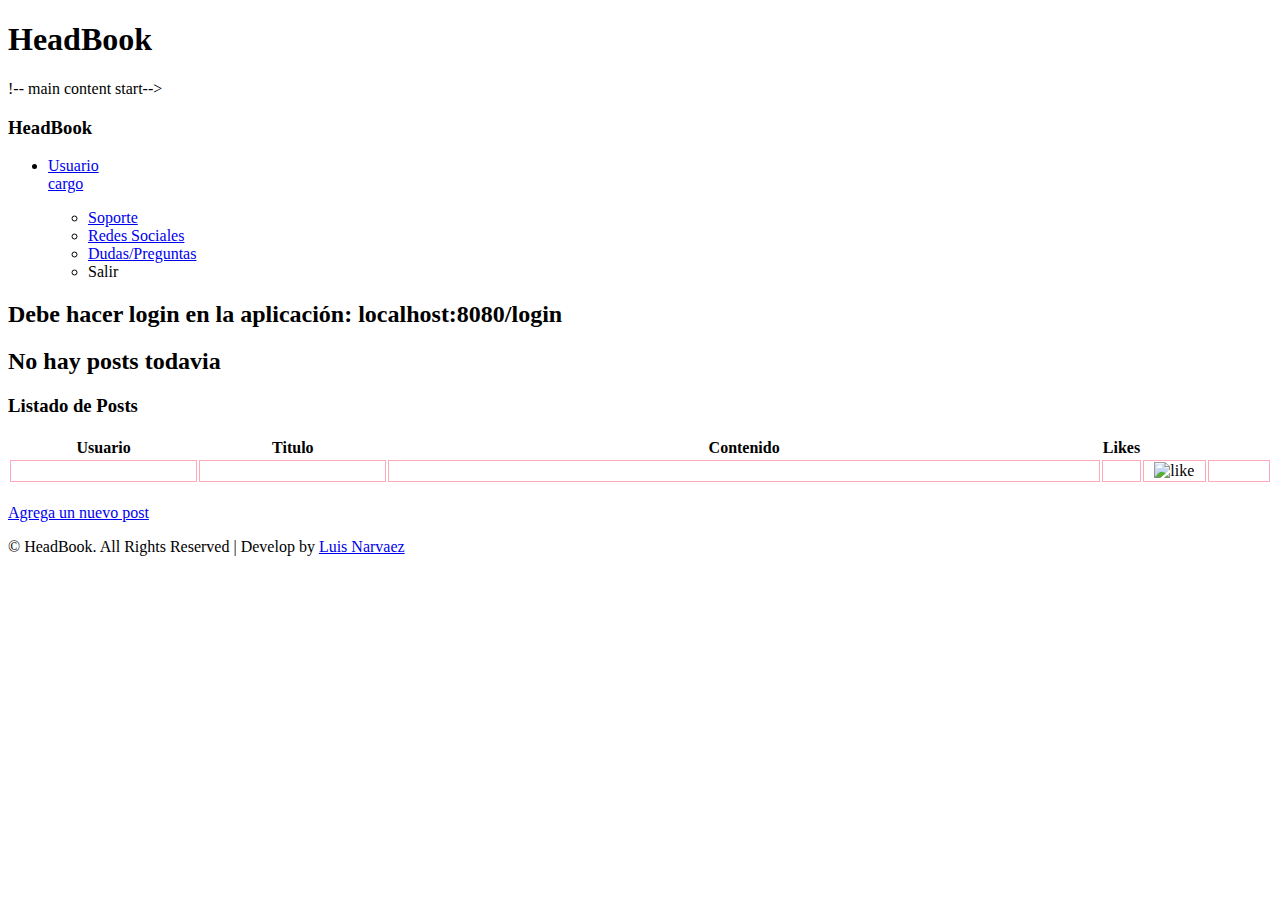
<file: headbook/src/main/resources/templates/index.html>
<!DOCTYPE html>
<html xmlns:th="http://www.thymeleaf.org">
<head>
<meta charset="UTF-8">
<meta name="viewport" content="width=device-width, initial-scale=1">
<script type="application/x-javascript"> addEventListener("load", function() { setTimeout(hideURLbar, 0); }, false); function hideURLbar(){ window.scrollTo(0,1); } </script>
<!-- Bootstrap Core CSS -->
<link th:href="@{|/css/bootstrap.min.css|}" rel='stylesheet' type='text/css' />
<!-- Custom CSS -->
<link th:href="@{|/css/style.css|}" rel='stylesheet' type='text/css' />
<!-- Graph CSS -->
<link rel="stylesheet" th:href="@{|/fonts/font-awesome-4.5.0/css/font-awesome.css|}">
<!-- jQuery -->
<!-- lined-icons Tiene los icons de home y de power -->
<link rel="stylesheet" th:href="@{|/css/icon-font.min.css|}" type='text/css' />
<!-- //lined-icons -->
<!-- chart -->
<script th:src="@{|/js/Chart.js|}"></script>
<script th:src="@{|/js/classie.js|}"></script>
<script th:src="@{|/js/modalEffects.js|}"></script>
<!-- //chart -->
<!--animate-->

<!-- <link rel="shortcut icon" th:href="@{|/img/favicon.ico|}"> -->

<link th:href="@{|/css/animate.css|}" rel="stylesheet" type="text/css" media="all">
<script th:src="@{|/js/wow.min.js|}"></script>
<script th:src="@{|/js/jquery-1.10.2.min.js|}"></script>
<link rel="stylesheet" th:href="@{|/css/jquery-ui.css|}" type='text/css' />
<script th:src="@{|/js/jquery-ui.js|}"></script>
<!-- Placed js at the end of the document so the pages load faster -->
<link rel="stylesheet" type="text/css" th:href="@{|/css/jquery.dataTables.css|}"/>
<script type="text/javascript" th:src="@{|/js/jquery.dataTables.js|}"></script>
<link th:href="@{|/css/fonts-fspro.css|}" rel="stylesheet" type="text/css" media="all">
<script>
$(document).ready(function() {
	
    var oTable = $("#listadoPosts").dataTable( {
    	"sDom": 'T<"clear">lfrtip',
        "oTableTools": {
            "sSwfPath": "./js/lib/copy_csv_xls_pdf.swf",
            "aButtons": [
                {
                    "sExtends": "xls",
                    "sTitle": "Reporte Flota",
                    "mColumns": [ 0, 1, 2, 3, 4, 5, 6, 7 ]
                },
                {
                    "sExtends": "pdf",
                    "sTitle": "Reporte Flota",
                    "mColumns": [ 0, 1, 2, 3, 4, 5, 6, 7 ]
                }
            ]
        },
        "aaSorting": [],
        "bProcessing": true,
        "bPaginate": true,
        "sPaginationType": "full_numbers",
        "bFilter": true,
        "iDisplayLength": 12,
        "bSort": true,
        "oLanguage": {"sProcessing":     "Procesando...",
     		"sLengthMenu":     "Mostrar _MENU_ registros",
     		"sZeroRecords":    "No se encontraron resultados", 
    		 "sEmptyTable":     "Ning\u00FAn dato disponible en esta tabla", 
     		"sInfo":           "Mostrando registros del _START_ al _END_ de un total de _TOTAL_ registros", 
     		"sInfoEmpty":      "Mostrando registros del 0 al 0 de un total de 0 registros", 
    		"sInfoFiltered":   "(filtrado de un total de _MAX_ registros)", 
    		"sInfoPostFix":    "", 
     		"sSearch":         "Buscar:", 
    		"sUrl":            "", 
    		"sInfoThousands":  ",", 
     		"sLoadingRecords": "Cargando...", 
    		 	"oPaginate": { 
         		"sFirst":    "Primero", 
        		"sLast":     "Último", 
         		"sNext":     "Siguiente", 
         		"sPrevious": "Anterior" 
     			}, 
     		"fnInfoCallback": null, 
    		 "oAria": { 
         	 "sSortAscending":  ": Activar para ordenar la columna de manera ascendente", 
        	 "sSortDescending": ": Activar para ordenar la columna de manera descendente" 
     		}
         }
    });
     
    $("tfoot input").keyup( function () {
        /* Filter on the column (the index) of this element */
        oTable.fnFilter( this.value, $("tfoot input").index(this) );
   	});



    /*
     * Support functions to provide a little bit of 'user friendlyness' to the textboxes in
     * the footer
     */
    $("tfoot input").each( function (i) {
        asInitVals[i] = this.value;
    });
     
    $("tfoot input").focus( function () {
        if ( this.className == "search_init" )
        {
            this.className = "";
            this.value = "";
        }
    });
     
    $("tfoot input").blur( function (i) {
        if ( this.value == "" )
        {
            this.className = "search_init";
            this.value = asInitVals[$("tfoot input").index(this)];
        }
    });
   
    var table = $('#listadoPosts').DataTable();

});
</script>
<title>Listado de Posts</title>
 <style>
   table td {border:solid 1px #fab; word-wrap:break-word;}
   </style>
</head>
<body  class="sticky-header left-side-collapsed" >
	<section>
		 <!-- left side start-->
					<div class="left-side sticky-left-side">
						<!--logo and iconic logo start-->
						<div class="logo">
							<h1>Head<span>Book</span></h1>
						</div>
						<div class="logo-icon text-center"></div>
						<!--logo and iconic logo end-->
						<div class="left-side-inner">
			           	  <!--sidebar nav start-->
								<ul class="nav nav-pills nav-stacked custom-nav"></ul>
							<!--sidebar nav end-->
						</div>
					</div>
			    <!-- left side end-->
		!-- main content start-->
		<div class="main-content main-content2">
			<!-- header-starts -->
			<div class="header-section">
			 
			<!--toggle button start-->
				<a class="toggle-btn  menu-collapsed"><i class="fa fa-bars"></i></a>
			<!--toggle button end-->

			<!--notification menu start -->
			<div class="menu-right">
				<div class="user-panel-top">  	
					<div class="profile_details_left">
							<h3>HeadBook&nbsp;&nbsp;</h3>	   							   		
							<div class="clearfix"></div>	
					</div>
					<div class="profile_details">		
						<ul>
							<li class="dropdown profile_details_drop">
								<a href="#" class="dropdown-toggle" data-toggle="dropdown" aria-expanded="false">
									<div class="profile_img">
										 <div class="user-name">
											<p>Usuario<span><br>cargo</span></p>
										 </div>
										 <i class="lnr lnr-chevron-down"></i>
										 <i class="lnr lnr-chevron-up"></i>
										<div class="clearfix"></div>	
									</div>	
								</a>
								<ul class="dropdown-menu drp-mnu">
                                	<li> <a href="contact.html"><i class="fa fa-envelope"></i>Soporte</a> </li>
                                    <li> <a href="social.html"><i class="fa fa-hashtag"></i>Redes Sociales</a> </li>
                                	<li> <a href="faq.html"><i class="fa fa-question"></i> Dudas/Preguntas</a> </li>
									<li> <a th:href="@{/logout}"><i class="fa fa-sign-out"></i> Salir</a> </li>
								</ul>
							</li>
						</ul>
					</div>			             	
					<div class="clearfix"></div>
				</div>
			</div>
			<!--notification menu end -->
			</div>
         </div>   
	<!-- //header-ends -->
			<!---Content-->	
		<div id="page-wrapper">
		<h2 th:if="${#httpServletRequest.remoteUser == null}">Debe hacer login en la aplicación: localhost:8080/login</h2>
		<div th:if="${#httpServletRequest.remoteUser != null}">
		<div class="graphs" th:switch="${posts}">
	    <h2 th:case="null">No hay posts todavia</h2>
	        <div th:case="*">
	            <h3 class="blank1">Listado de Posts</h3> 
	            <table class="table table-striped" id="listadoPosts">
	                <thead>
	                    <tr class="warning">
	                        <th>Usuario</th>
	                        <th>Titulo</th>
	                        <th>Contenido</th>
	                        <th>Likes</th>
	                        <th></th>
	                        <th></th>
	                    </tr>
	                </thead>
	                <tbody>
	                <tr th:each="post : ${posts}">
	                    <td style="width: 15%" th:text="${post.usuario.nombreCompleto}"></td>
	                    <td style="width: 15%" th:text="${post.title}"></td>
	                    <td style="width: 57%"  th:text="${post.mostrarPost}" ></td>
	                    <td style="width: 3%; text-align: center;" th:text="${post.countLikes}"></td>
	                    <td style="width: 5%; text-align: center;" ><a th:href="@{/likes/{id}(id=${post.id})}"><img id="image-1" alt="like" title="likes"  th:src="@{|/img/like.jpg|}" width="21" height="21" /></a></td>
	                    <td style="width: 5%" ><a th:href="@{/detalle/{id}(id=${post.id})}"><i class="fa fa-file" title="Ver mas" style="text-align: center;display: block;"></i></a></td>
	                    
	                </tr>
		            </tbody>
		        </table>
		        <p style="margin-top: 20px;"><a href="/agregar">Agrega un nuevo post</a></p>
	    	</div>
	    </div>      
	    </div>
	    </div>
	    <!--End Content--->
	</section>
	 <!--footer section start-->
			<footer>
            	<div class="col-md-4">
				   	<div class="profile_details_left">
						<div class="nofitications-dropdown">
								<a href="#" class="dropdown-toggle" data-toggle="dropdown" aria-expanded="false"><i class="fa fa-twitter fa-1x"></i></a>
								<a href="#" class="dropdown-toggle" data-toggle="dropdown" aria-expanded="false"><i class="fa fa-facebook fa-1x"></i></a>
                                <a href="#" class="dropdown-toggle" data-toggle="dropdown" aria-expanded="false"><i class="fa fa-instagram fa-1x"></i></a>
                                <a href="#" class="dropdown-toggle" data-toggle="dropdown" aria-expanded="false"><i class="fa fa-envelope fa-1x"></i></a>
							
                           </div>
                          </div>
                          </div>  
                <div class="col-md-8">
                	<p>&copy HeadBook. All Rights Reserved | Develop by <a href="https://www.linkedin.com/in/luis-narvaez-31886242" target="_blank">Luis Narvaez</a></p>
                </div>   
			</footer>
        <!--footer section end-->
        <script th:src="@{|/js/jquery.nicescroll.js|}"></script>
<script th:src="@{|/js/scripts.js|}"></script>
<!-- Bootstrap Core JavaScript -->
   <script th:src="@{|/js/dataTables.bootstrap.min.js|}"></script>
   <script th:src="@{|/js/bootstrap.min.js|}"></script>
</body>
</html>
</file>
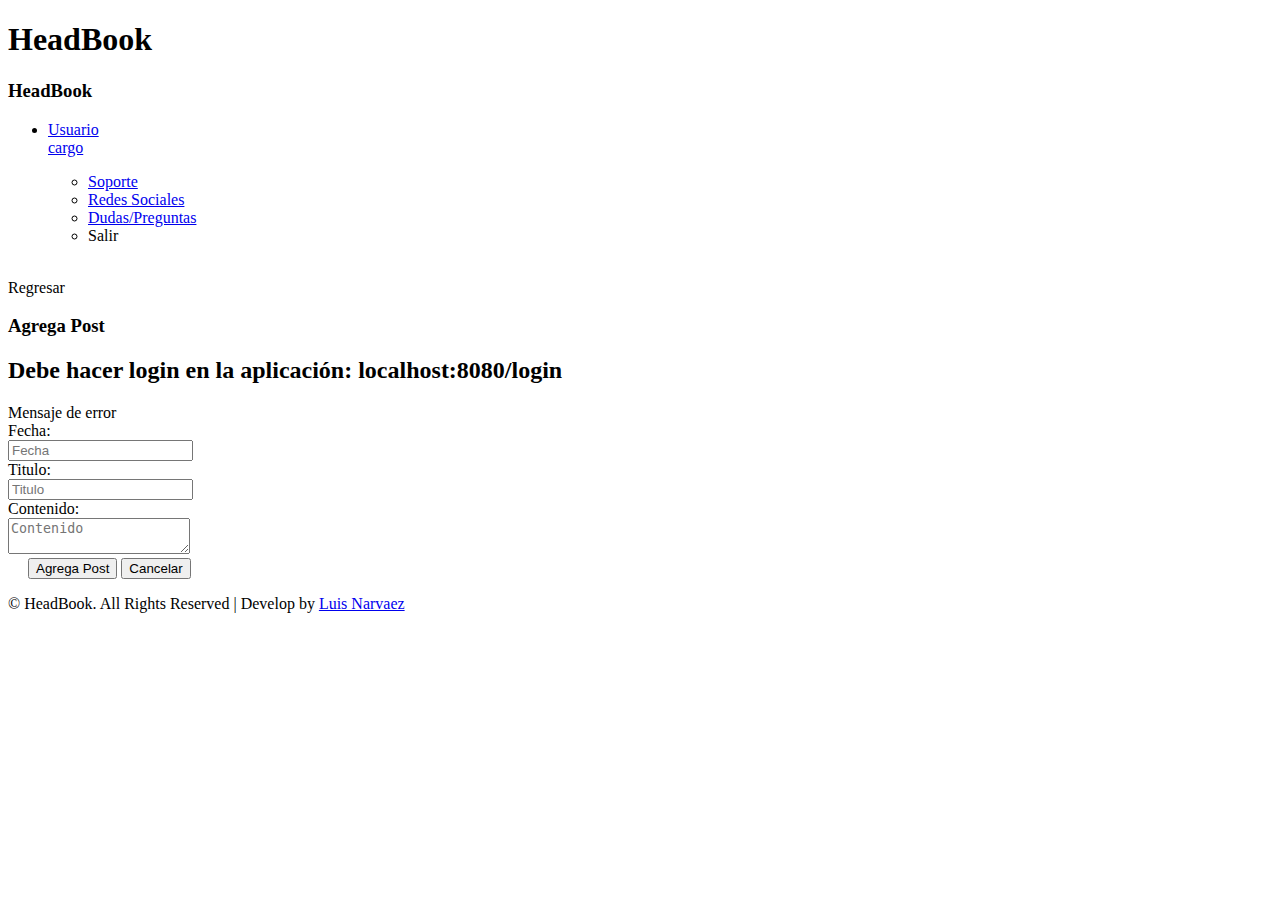
<file: headbook/src/main/resources/templates/agrega_post.html>
<!DOCTYPE html>
<html xmlns:th="http://www.thymeleaf.org">
<head>
<meta charset="UTF-8">

<meta name="viewport" content="width=device-width, initial-scale=1">
<script type="application/x-javascript"> addEventListener("load", function() { setTimeout(hideURLbar, 0); }, false); function hideURLbar(){ window.scrollTo(0,1); } </script>
<link th:href="@{|/css/bootstrap.min.css|}" rel='stylesheet' type='text/css' />
<link th:href="@{|/css/style.css|}" rel='stylesheet' type='text/css' />
<link rel="stylesheet" th:href="@{|/fonts/font-awesome-4.5.0/css/font-awesome.css|}">
<link rel="stylesheet" th:href="@{|/css/icon-font.min.css|}" type='text/css' />
<script th:src="@{|/js/Chart.js|}"></script>
<script th:src="@{|/js/classie.js|}"></script>
<script th:src="@{|/js/modalEffects.js|}"></script>

<!-- <link rel="shortcut icon" th:href="@{|/img/favicon.ico|}"> -->

<link th:href="@{|/css/animate.css|}" rel="stylesheet" type="text/css" media="all">
<script th:src="@{|/js/wow.min.js|}"></script>
<script th:src="@{|/js/jquery-1.10.2.min.js|}"></script>
<link rel="stylesheet" th:href="@{|/css/jquery-ui.css|}" type='text/css' />
<script th:src="@{|/js/jquery-ui.js|}"></script>
<!-- Placed js at the end of the document so the pages load faster -->
<link rel="stylesheet" type="text/css" th:href="@{|/css/jquery.dataTables.css|}"/>
<script type="text/javascript" th:src="@{|/js/jquery.dataTables.js|}"></script>
<link th:href="@{|/css/fonts-fspro.css|}" rel="stylesheet" type="text/css" media="all">


<script th:src="@{|/js/datepicker-es.js|}" ></script>
<script>
$(function () {
	$.datepicker.setDefaults($.datepicker.regional['es']);
	$("#fecha").datepicker({
	firstDay: 1
	});
	$("#fecha").datepicker();
});
</script>
<title>Agrega Post</title>
 <style>
   table {border-collapse:collapse; table-layout:fixed; }
   table td {border:solid 1px #fab; word-wrap:break-word;}
   </style>
</head>
<body  class="sticky-header left-side-collapsed" >
	<section>
					<div class="left-side sticky-left-side">
						<!--logo and iconic logo start-->
						<div class="logo">
							<h1>Head<span>Book</span></h1>
						</div>
						<div class="logo-icon text-center"></div>
						<div class="left-side-inner">
								<ul class="nav nav-pills nav-stacked custom-nav"></ul>
						</div>
					</div>
		<div class="main-content main-content2">
			<div class="header-section">
			 
				<a class="toggle-btn  menu-collapsed"><i class="fa fa-bars"></i></a>

			<div class="menu-right">
				<div class="user-panel-top">  	
					<div class="profile_details_left">
							<h3>HeadBook&nbsp;&nbsp;</h3>	   							   		
							<div class="clearfix"></div>	
					</div>
					<div class="profile_details">		
						<ul>
							<li class="dropdown profile_details_drop">
								<a href="#" class="dropdown-toggle" data-toggle="dropdown" aria-expanded="false">
									<div class="profile_img">
										 <div class="user-name">
											<p>Usuario<span><br>cargo</span></p>
										 </div>
										 <i class="lnr lnr-chevron-down"></i>
										 <i class="lnr lnr-chevron-up"></i>
										<div class="clearfix"></div>	
									</div>	
								</a>
								<ul class="dropdown-menu drp-mnu">
                                	<li> <a href="contact.html"><i class="fa fa-envelope"></i>Soporte</a> </li>
                                    <li> <a href="social.html"><i class="fa fa-hashtag"></i>Redes Sociales</a> </li>
                                	<li> <a href="faq.html"><i class="fa fa-question"></i> Dudas/Preguntas</a> </li>
									<li> <a th:href="@{/logout}"><i class="fa fa-sign-out"></i> Salir</a> </li>
								</ul>
							</li>
						</ul>
					</div>			             	
					<div class="clearfix"></div>
				</div>
			</div>
			</div>
         </div>   
	<div id="page-wrapper">
		<div class="graphs">
              	<div class="float-right">
                  	<div class="btn-group">
                      	<a class="btn btn-default" th:href="@{/home}"><i class="fa fa-arrow-left fa-2x"></i><br>Regresar</a>
                      </div>
				</div>
		<h3 class="blank1">Agrega Post</h3> 
		<h2 th:if="${#httpServletRequest.remoteUser == null}">Debe hacer login en la aplicación: localhost:8080/login</h2>
		<div th:if="${#httpServletRequest.remoteUser != null}">
		<span th:if="${mensaje != null}" th:text="${mensaje}">Mensaje de error</span>
		<div th:if="${mensaje == null}" class="xs">
			<div class="col-md-12 inbox_right">
            	<div >
                	<div class="mailbox-content">
                    	<div class="panel panel-warning" data-widget="{&quot;draggable&quot;: &quot;false&quot;}" data-widget-static="">

							<form role="form" action="#" th:action="@{/agregapost}" th:object="${postDTO}"	method="post" class="form-horizontal">
											
								
								<div class="form-group">
									<label	class="col-md-2 control-label"  for="fecha">Fecha:</label>
									<div class="col-md-4">
								 		<input type="text" class="form-control" th:field="*{fecha}"	id="fecha" placeholder="Fecha" required="required" oninvalid="this.setCustomValidity('La fecha no puede ser dejada en blanco')" oninput="setCustomValidity('')"/>
								 	</div>	
								</div>
								 <div class="clearfix"> </div>
								<div class="form-group">
									<label	class="col-md-2 control-label"  for="titulo">Titulo:</label>
									<div class="col-md-4">
								 		<input type="text" th:field="*{titulo}" class="form-control"	id="titulo" placeholder="Titulo" required="required" oninvalid="this.setCustomValidity('El titulo no puede ser dejado en blanco')" oninput="setCustomValidity('')"/>
								 	</div>	
								</div>
								 <div class="clearfix"> </div>
								<div class="form-group">
									<label	class="col-md-2 control-label"  for="contenido">Contenido:</label>
									<div class="col-md-4">
								 		<textarea  th:field="*{contenido}" class="form-control"	id="contenido" placeholder="Contenido" required="required" oninvalid="this.setCustomValidity('El contenido no puede ser dejado en blanco')" oninput="setCustomValidity('')"></textarea>
								 	</div>
								</div>
								 <div class="clearfix"> </div>
								<div class="float-right-btn" style="margin-left: 20px;">
									<button class="btn-success btn"	type="submit" value="Agrega Post">Agrega Post</button>
									<button class="btn-success btn" type="button" onclick="location.href='/home'">Cancelar</button>
								</div>
								 <div class="clearfix"> </div>
								</div>
											  
											  
											  
											 
							</form>
		
		</div>
		</div>
		</div>
		</div>
		</div>
		</div>
		</div>
	</section>
			<footer>
            	<div class="col-md-4">
				   	<div class="profile_details_left">
						<div class="nofitications-dropdown">
								<a href="#" class="dropdown-toggle" data-toggle="dropdown" aria-expanded="false"><i class="fa fa-twitter fa-1x"></i></a>
								<a href="#" class="dropdown-toggle" data-toggle="dropdown" aria-expanded="false"><i class="fa fa-facebook fa-1x"></i></a>
                                <a href="#" class="dropdown-toggle" data-toggle="dropdown" aria-expanded="false"><i class="fa fa-instagram fa-1x"></i></a>
                                <a href="#" class="dropdown-toggle" data-toggle="dropdown" aria-expanded="false"><i class="fa fa-envelope fa-1x"></i></a>
							
                           </div>
                          </div>
                          </div>  
                <div class="col-md-8">
                	<p>&copy HeadBook. All Rights Reserved | Develop by <a href="https://www.linkedin.com/in/luis-narvaez-31886242" target="_blank">Luis Narvaez</a></p>
                </div>   
			</footer>
        <!--footer section end-->
        <script th:src="@{|/js/jquery.nicescroll.js|}"></script>
<script th:src="@{|/js/scripts.js|}"></script>
<!-- Bootstrap Core JavaScript -->
   <script th:src="@{|/js/dataTables.bootstrap.min.js|}"></script>
   <script th:src="@{|/js/bootstrap.min.js|}"></script>
</body>
</html>
</file>
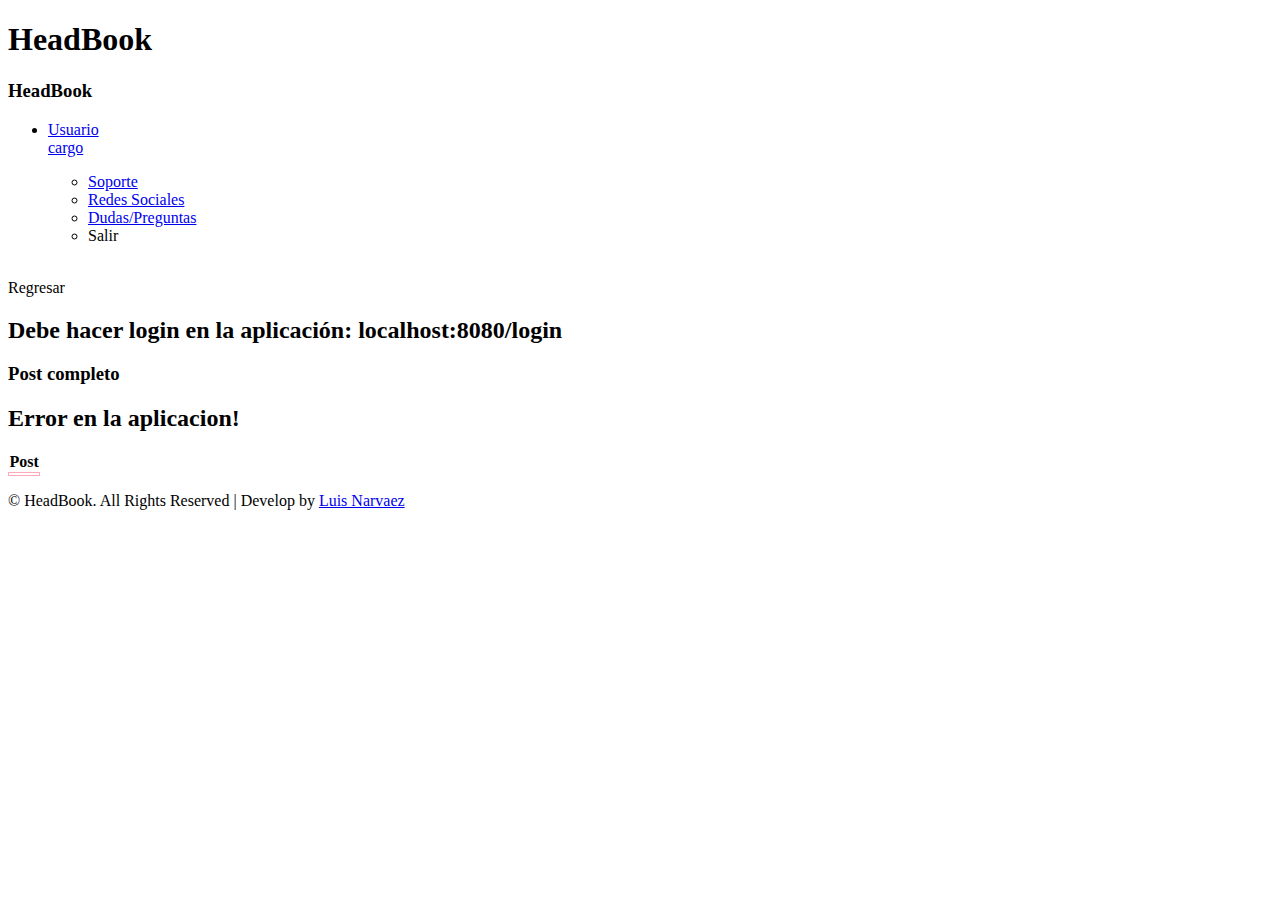
<file: headbook/src/main/resources/templates/detalle_post.html>
<!DOCTYPE html>
<html xmlns:th="http://www.thymeleaf.org">
<head>
<meta charset="UTF-8">
<meta name="viewport" content="width=device-width, initial-scale=1">
<script type="application/x-javascript"> addEventListener("load", function() { setTimeout(hideURLbar, 0); }, false); function hideURLbar(){ window.scrollTo(0,1); } </script>
<link th:href="@{|/css/bootstrap.min.css|}" rel='stylesheet' type='text/css' />
<link th:href="@{|/css/style.css|}" rel='stylesheet' type='text/css' />
<link rel="stylesheet" th:href="@{|/fonts/font-awesome-4.5.0/css/font-awesome.css|}">
<link rel="stylesheet" th:href="@{|/css/icon-font.min.css|}" type='text/css' />
<script th:src="@{|/js/Chart.js|}"></script>
<script th:src="@{|/js/classie.js|}"></script>
<script th:src="@{|/js/modalEffects.js|}"></script>

<!-- <link rel="shortcut icon" th:href="@{|/img/favicon.ico|}"> -->

<link th:href="@{|/css/animate.css|}" rel="stylesheet" type="text/css" media="all">
<script th:src="@{|/js/wow.min.js|}"></script>
<script th:src="@{|/js/jquery-1.10.2.min.js|}"></script>
<link rel="stylesheet" th:href="@{|/css/jquery-ui.css|}" type='text/css' />
<script th:src="@{|/js/jquery-ui.js|}"></script>
<!-- Placed js at the end of the document so the pages load faster -->
<link rel="stylesheet" type="text/css" th:href="@{|/css/jquery.dataTables.css|}"/>
<script type="text/javascript" th:src="@{|/js/jquery.dataTables.js|}"></script>
<link th:href="@{|/css/fonts-fspro.css|}" rel="stylesheet" type="text/css" media="all">


<title>Post completo</title>
<style>
   table {border-collapse:collapse; table-layout:fixed; }
   table td {border:solid 1px #fab; word-wrap:break-word;}
   </style>
</head>
<body  class="sticky-header left-side-collapsed" >
	<section>
					<div class="left-side sticky-left-side">
						<!--logo and iconic logo start-->
						<div class="logo">
							<h1>Head<span>Book</span></h1>
						</div>
						<div class="logo-icon text-center"></div>
						<div class="left-side-inner">
								<ul class="nav nav-pills nav-stacked custom-nav"></ul>
						</div>
					</div>
		<div class="main-content main-content2">
			<div class="header-section">
			 
				<a class="toggle-btn  menu-collapsed"><i class="fa fa-bars"></i></a>

			<div class="menu-right">
				<div class="user-panel-top">  	
					<div class="profile_details_left">
							<h3>HeadBook&nbsp;&nbsp;</h3>	   							   		
							<div class="clearfix"></div>	
					</div>
					<div class="profile_details">		
						<ul>
							<li class="dropdown profile_details_drop">
								<a href="#" class="dropdown-toggle" data-toggle="dropdown" aria-expanded="false">
									<div class="profile_img">
										 <div class="user-name">
											<p>Usuario<span><br>cargo</span></p>
										 </div>
										 <i class="lnr lnr-chevron-down"></i>
										 <i class="lnr lnr-chevron-up"></i>
										<div class="clearfix"></div>	
									</div>	
								</a>
								<ul class="dropdown-menu drp-mnu">
                                	<li> <a href="contact.html"><i class="fa fa-envelope"></i>Soporte</a> </li>
                                    <li> <a href="social.html"><i class="fa fa-hashtag"></i>Redes Sociales</a> </li>
                                	<li> <a href="faq.html"><i class="fa fa-question"></i> Dudas/Preguntas</a> </li>
									<li> <a th:href="@{/logout}"><i class="fa fa-sign-out"></i> Salir</a> </li>
								</ul>
							</li>
						</ul>
					</div>			             	
					<div class="clearfix"></div>
				</div>
			</div>
			</div>
         </div>   
<div id="page-wrapper">
		<div class="graphs">
              	<div class="float-right">
                  	<div class="btn-group">
                      	<a class="btn btn-default" th:href="@{/home}"><i class="fa fa-arrow-left fa-2x"></i><br>Regresar</a>
                      </div>
				</div>
		<h2 th:if="${#httpServletRequest.remoteUser == null}">Debe hacer login en la aplicación: localhost:8080/login</h2>
		<div th:if="${#httpServletRequest.remoteUser != null}">		
		<h3 class="blank1">Post completo</h3> 
		<div th:switch="${post}">
	    <h2 th:case="null">Error en la aplicacion!</h2>
	        <div th:case="*">
	            <table>
	                <thead>
	                    <tr>
	                        <th>Post</th>
	                    </tr>
	                </thead>
	                <tbody>
	                <tr >
	                    <td th:text="${post.content}"></td>
	                </tr>
	            </tbody>
	        </table>
	    </div>      
	    
		</div>
		</div>
</div>
</div>
</section>
			<footer>
            	<div class="col-md-4">
				   	<div class="profile_details_left">
						<div class="nofitications-dropdown">
								<a href="#" class="dropdown-toggle" data-toggle="dropdown" aria-expanded="false"><i class="fa fa-twitter fa-1x"></i></a>
								<a href="#" class="dropdown-toggle" data-toggle="dropdown" aria-expanded="false"><i class="fa fa-facebook fa-1x"></i></a>
                                <a href="#" class="dropdown-toggle" data-toggle="dropdown" aria-expanded="false"><i class="fa fa-instagram fa-1x"></i></a>
                                <a href="#" class="dropdown-toggle" data-toggle="dropdown" aria-expanded="false"><i class="fa fa-envelope fa-1x"></i></a>
							
                           </div>
                          </div>
                          </div>  
                <div class="col-md-8">
                	<p>&copy HeadBook. All Rights Reserved | Develop by <a href="https://www.linkedin.com/in/luis-narvaez-31886242" target="_blank">Luis Narvaez</a></p>
                </div>   
			</footer>
        <!--footer section end-->
        <script th:src="@{|/js/jquery.nicescroll.js|}"></script>
<script th:src="@{|/js/scripts.js|}"></script>
<!-- Bootstrap Core JavaScript -->
   <script th:src="@{|/js/dataTables.bootstrap.min.js|}"></script>
   <script th:src="@{|/js/bootstrap.min.js|}"></script>
</body>
</html>
</file>
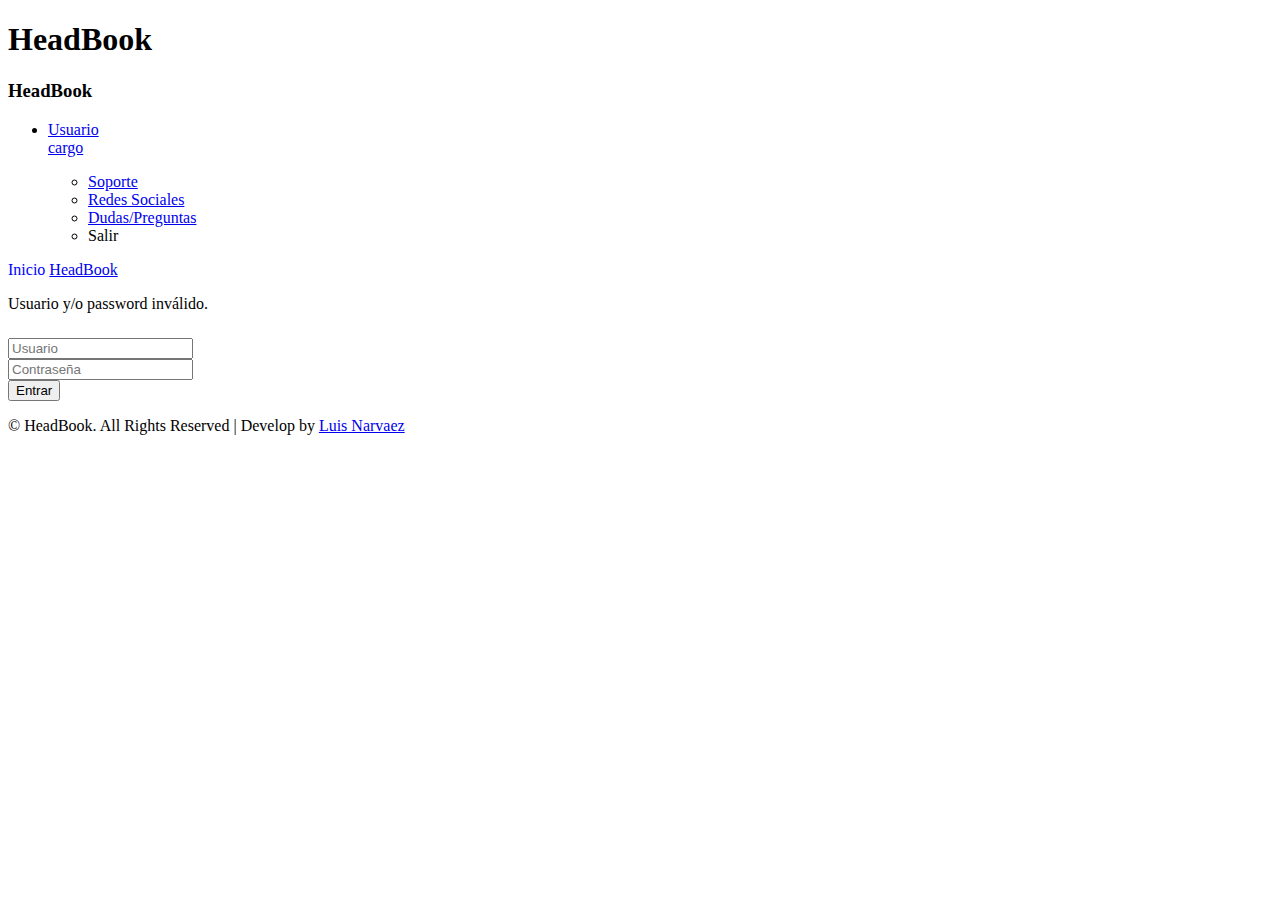
<file: headbook/src/main/resources/templates/login.html>
<!DOCTYPE html>
<html xmlns="http://www.w3.org/1999/xhtml" xmlns:th="http://www.thymeleaf.org"
      xmlns:sec="http://www.thymeleaf.org/thymeleaf-extras-springsecurity3">
    <head>
    	<meta name="viewport" content="width=device-width, initial-scale=1">
		<script type="application/x-javascript"> addEventListener("load", function() { setTimeout(hideURLbar, 0); }, false); function hideURLbar(){ window.scrollTo(0,1); } </script>
		<link th:href="@{|/css/bootstrap.min.css|}" rel='stylesheet' type='text/css' />
		<link th:href="@{|/css/style.css|}" rel='stylesheet' type='text/css' />
		<link rel="stylesheet" th:href="@{|/fonts/font-awesome-4.5.0/css/font-awesome.css|}">
		<link rel="stylesheet" th:href="@{|/css/icon-font.min.css|}" type='text/css' />
		<script th:src="@{|/js/Chart.js|}"></script>
		<script th:src="@{|/js/classie.js|}"></script>
		<script th:src="@{|/js/modalEffects.js|}"></script>
		
		<link rel="shortcut icon" th:href="@{|/img/favicon.ico|}">
		
		<link th:href="@{|/css/animate.css|}" rel="stylesheet" type="text/css" media="all">
		<script th:src="@{|/js/wow.min.js|}"></script>
		<script th:src="@{|/js/jquery-1.10.2.min.js|}"></script>
		<link rel="stylesheet" th:href="@{|/css/jquery-ui.css|}" type='text/css' />
		<script th:src="@{|/js/jquery-ui.js|}"></script>
		<!-- Placed js at the end of the document so the pages load faster -->
		<link rel="stylesheet" type="text/css" th:href="@{|/css/jquery.dataTables.css|}"/>
		<script type="text/javascript" th:src="@{|/js/jquery.dataTables.js|}"></script>
		<link th:href="@{|/css/fonts-fspro.css|}" rel="stylesheet" type="text/css" media="all">
        <title>HeadBook Login </title>
    </head>
    <body  class="sign-in-up">
	<section>
					<div class="left-side sticky-left-side">
						<!--logo and iconic logo start-->
						<div class="logo">
							<h1>Head<span>Book</span></h1>
						</div>
						<div class="logo-icon text-center"></div>
						<div class="left-side-inner">
								<ul class="nav nav-pills nav-stacked custom-nav"></ul>
						</div>
					</div>
		<div class="main-content main-content2">
			<div class="header-section">
			 
				<a class="toggle-btn  menu-collapsed"><i class="fa fa-bars"></i></a>

			<div class="menu-right">
				<div class="user-panel-top">  	
					<div class="profile_details_left">
							<h3>HeadBook&nbsp;&nbsp;</h3>	   							   		
							<div class="clearfix"></div>	
					</div>
					<div class="profile_details">		
						<ul>
							<li class="dropdown profile_details_drop">
								<a href="#" class="dropdown-toggle" data-toggle="dropdown" aria-expanded="false">
									<div class="profile_img">
										 <div class="user-name">
											<p>Usuario<span><br>cargo</span></p>
										 </div>
										 <i class="lnr lnr-chevron-down"></i>
										 <i class="lnr lnr-chevron-up"></i>
										<div class="clearfix"></div>	
									</div>	
								</a>
								<ul class="dropdown-menu drp-mnu">
                                	<li> <a href="contact.html"><i class="fa fa-envelope"></i>Soporte</a> </li>
                                    <li> <a href="social.html"><i class="fa fa-hashtag"></i>Redes Sociales</a> </li>
                                	<li> <a href="faq.html"><i class="fa fa-question"></i> Dudas/Preguntas</a> </li>
									<li> <a th:href="@{/logout}"><i class="fa fa-sign-out"></i> Salir</a> </li>
								</ul>
							</li>
						</ul>
					</div>			             	
					<div class="clearfix"></div>
				</div>
			</div>
			</div>
         </div>   
		<div id="page-wrapper" class="sign-in-wrapper">
				<div class="graphs">
					<div class="sign-in-form">
						<div class="img-login">
						</div>
						<div class="sign-in-form-top">
							<p>
								<span style="color:blue">Inicio </span> <a href="#">HeadBook</a>
							</p>
						</div>
						<div class="signin">
					        <div th:if="${param.error}" style="margin-bottom: 25px;">
					            Usuario y/o password inválido.
					        </div>
					        <div th:if="${param.logout}">
					        </div>
					        <form th:action="@{/login}" method="post">
					            <div class="log-input">
									<div class="log-input-left">
										<input type="text" name="username" value="" required="required" class="user" placeholder="Usuario" oninvalid="this.setCustomValidity('El usuario no puede ser dejado en blanco')" oninput="setCustomValidity('')" />
									</div>
									<div class="clearfix"></div>
								</div>
								<div class="log-input">
									<div class="log-input-left">
					            		<input type="password" name="password" class="lock" placeholder="Contrase&ntilde;a"	title="Contrase&ntilde;a" required="required" oninvalid="this.setCustomValidity('El password no puede ser dejado en blanco')" oninput="setCustomValidity('')" />
						            </div>
									<div class="clearfix"></div>
								</div>
					            <!-- <div><input type="submit" value="Sign In"/></div> -->
					           <div>
					            <button type="submit" value="ENTRAR" id="btnLogin">Entrar</button>
									</div>
					        </form>
        </div></div></div></div>
        </section>
			<footer>
            	<div class="col-md-4">
				   	<div class="profile_details_left">
						<div class="nofitications-dropdown">
								<a href="#" class="dropdown-toggle" data-toggle="dropdown" aria-expanded="false"><i class="fa fa-twitter fa-1x"></i></a>
								<a href="#" class="dropdown-toggle" data-toggle="dropdown" aria-expanded="false"><i class="fa fa-facebook fa-1x"></i></a>
                                <a href="#" class="dropdown-toggle" data-toggle="dropdown" aria-expanded="false"><i class="fa fa-instagram fa-1x"></i></a>
                                <a href="#" class="dropdown-toggle" data-toggle="dropdown" aria-expanded="false"><i class="fa fa-envelope fa-1x"></i></a>
							
                           </div>
                          </div>
                          </div>  
                <div class="col-md-8">
                	<p>&copy HeadBook. All Rights Reserved | Develop by <a href="https://www.linkedin.com/in/luis-narvaez-31886242" target="_blank">Luis Narvaez</a></p>
                </div>   
			</footer>
        <!--footer section end-->
        <script th:src="@{|/js/jquery.nicescroll.js|}"></script>
<script th:src="@{|/js/scripts.js|}"></script>
<!-- Bootstrap Core JavaScript -->
   <script th:src="@{|/js/dataTables.bootstrap.min.js|}"></script>
   <script th:src="@{|/js/bootstrap.min.js|}"></script>
    </body>
</html>
</file>
